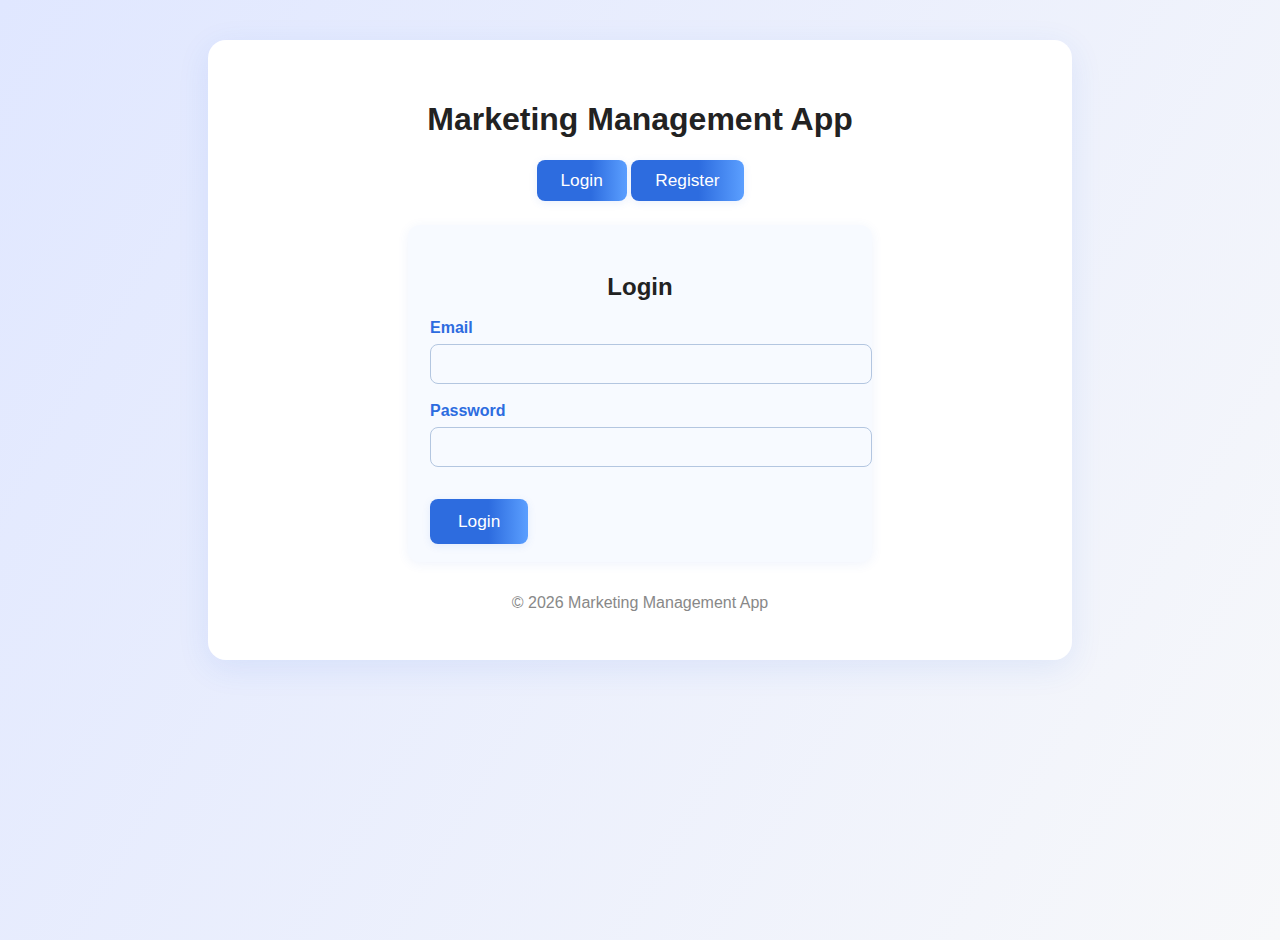
<file: client/index.html>
<!DOCTYPE html>
<html lang="en">
<head>
  <meta charset="UTF-8">
  <meta name="viewport" content="width=device-width, initial-scale=1.0">
  <title>Marketing Management App</title>
  <link rel="stylesheet" href="assets/styles.css">
</head>
<body>
  <div class="container">
    <header>
      <h1>Marketing Management App</h1>
      <nav>
        <button id="loginBtn">Login</button>
        <button id="registerBtn">Register</button>
        <button id="dashboardBtn">Dashboard</button>
      </nav>
    </header>
    <main id="mainContent">
      <!-- Dynamic content will be injected here -->
    </main>
    <footer>
      <p>&copy; 2026 Marketing Management App</p>
    </footer>
  </div>
  <script src="assets/app.js"></script>
</body>
</html>
</file>
<file: client/assets/styles.css>
/* Dashboard and Section Enhancements */
.dashboard-header {
  display: flex;
  flex-direction: column;
  gap: 10px;
  margin-bottom: 18px;
}
.dashboard-header h2 {
  font-size: 2rem;
  color: #2d6cdf;
  margin-bottom: 0;
  display: flex;
  align-items: center;
  gap: 8px;
}
.dashboard-btns {
  display: flex;
  gap: 14px;
  margin-bottom: 8px;
}
.dash-btn {
  background: linear-gradient(90deg, #2d6cdf 60%, #5b9fff 100%);
  color: #fff;
  border: none;
  border-radius: 8px;
  padding: 10px 22px;
  font-size: 1rem;
  cursor: pointer;
  font-weight: 500;
  box-shadow: 0 2px 8px rgba(45,108,223,0.10);
  transition: background 0.2s, transform 0.2s;
}
.dash-btn:hover {
  background: linear-gradient(90deg, #1a4fa3 60%, #2d6cdf 100%);
  transform: translateY(-2px) scale(1.04);
}
.logout-btn {
  background: #fff;
  color: #2d6cdf;
  border: 1.5px solid #2d6cdf;
  box-shadow: none;
}
.logout-btn:hover {
  background: #eaf1ff;
  color: #1a4fa3;
}
.section-header {
  display: flex;
  align-items: center;
  gap: 10px;
  margin-bottom: 10px;
}
.section-header h3 {
  margin: 0;
  font-size: 1.3rem;
  color: #2d6cdf;
  font-weight: 700;
  display: flex;
  align-items: center;
  gap: 6px;
}
.icon {
  font-size: 1.2em;
}
.badge {
  display: inline-block;
  padding: 2px 10px;
  border-radius: 12px;
  font-size: 0.9em;
  margin-left: 8px;
  font-weight: 600;
  background: #eaf1ff;
  color: #2d6cdf;
}
.status-new { background: #eaf1ff; color: #2d6cdf; }
.status-contacted { background: #fffbe6; color: #bfa100; }
.status-converted { background: #e6ffed; color: #1a7f37; }
.status-lost { background: #ffeaea; color: #d32f2f; }
.lead-info { color: #555; font-size: 0.98em; }
.desc { color: #555; font-size: 1em; }
.empty-state {
  text-align: center;
  color: #aaa;
  font-size: 1.1em;
  margin: 32px 0 16px 0;
}
.form-card {
  background: #f7faff;
  border-radius: 12px;
  box-shadow: 0 2px 12px rgba(45,108,223,0.08);
  padding: 28px 22px 18px 22px;
  max-width: 420px;
  margin: 0 auto 24px auto;
  animation: fadeIn 0.5s;
}
body {
  margin: 0;
  font-family: 'Segoe UI', Arial, sans-serif;
  background: linear-gradient(120deg, #e0e7ff 0%, #f7f8fa 100%);
  color: #222;
  min-height: 100vh;
}
.container {
  max-width: 800px;
  margin: 40px auto;
  background: #fff;
  border-radius: 18px;
  box-shadow: 0 8px 32px rgba(45,108,223,0.10);
  padding: 40px 32px 32px 32px;
  animation: fadeIn 0.7s;
}

@keyframes fadeIn {
  from { opacity: 0; transform: translateY(30px); }
  to { opacity: 1; transform: none; }
}
header {
  display: flex;
  flex-direction: column;
  align-items: center;
  margin-bottom: 24px;
}
  margin: 0 0 12px 0;
  font-size: 2.3rem;
  color: #2d6cdf;
  letter-spacing: 1px;
  font-weight: 700;
  text-shadow: 0 2px 8px #e0e7ff;
}
nav {
  display: flex;
  gap: 12px;
}
nav button {
  background: linear-gradient(90deg, #2d6cdf 60%, #5b9fff 100%);
  color: #fff;
  border: none;
  border-radius: 8px;
  padding: 10px 24px;
  font-size: 1.08rem;
  cursor: pointer;
  font-weight: 500;
  box-shadow: 0 2px 8px rgba(45,108,223,0.10);
  transition: background 0.2s, transform 0.2s;
}
nav button:hover {
  background: linear-gradient(90deg, #1a4fa3 60%, #2d6cdf 100%);
  transform: translateY(-2px) scale(1.04);
}
main {
  min-height: 300px;
}
footer {
  text-align: center;
  margin-top: 32px;
  color: #888;
}
.form-group {
  margin-bottom: 18px;
}
label {
  display: block;
  margin-bottom: 7px;
  font-weight: 600;
  color: #2d6cdf;
}
input, select {
  width: 100%;
  padding: 10px;
  border-radius: 8px;
  border: 1.5px solid #b3c6e0;
  font-size: 1rem;
  background: #f7faff;
  transition: border 0.2s;
}
input:focus, select:focus {
  border: 1.5px solid #2d6cdf;
  outline: none;
  background: #eaf1ff;
}
button.submit {
  background: linear-gradient(90deg, #2d6cdf 60%, #5b9fff 100%);
  color: #fff;
  border: none;
  border-radius: 8px;
  padding: 12px 28px;
  font-size: 1.08rem;
  cursor: pointer;
  margin-top: 14px;
  font-weight: 500;
  box-shadow: 0 2px 8px rgba(45,108,223,0.10);
  transition: background 0.2s, transform 0.2s;
}
button.submit:hover {
  background: linear-gradient(90deg, #1a4fa3 60%, #2d6cdf 100%);
  transform: translateY(-2px) scale(1.04);
}
.card {
  background: linear-gradient(120deg, #f3f6fb 80%, #e0e7ff 100%);
  border-radius: 12px;
  padding: 20px 18px;
  margin-bottom: 18px;
  box-shadow: 0 2px 12px rgba(45,108,223,0.10);
  border-left: 4px solid #2d6cdf;
  transition: box-shadow 0.2s, border 0.2s;
}
.card:hover {
  box-shadow: 0 4px 24px rgba(45,108,223,0.18);
  border-left: 6px solid #1a4fa3;
}
</file>
